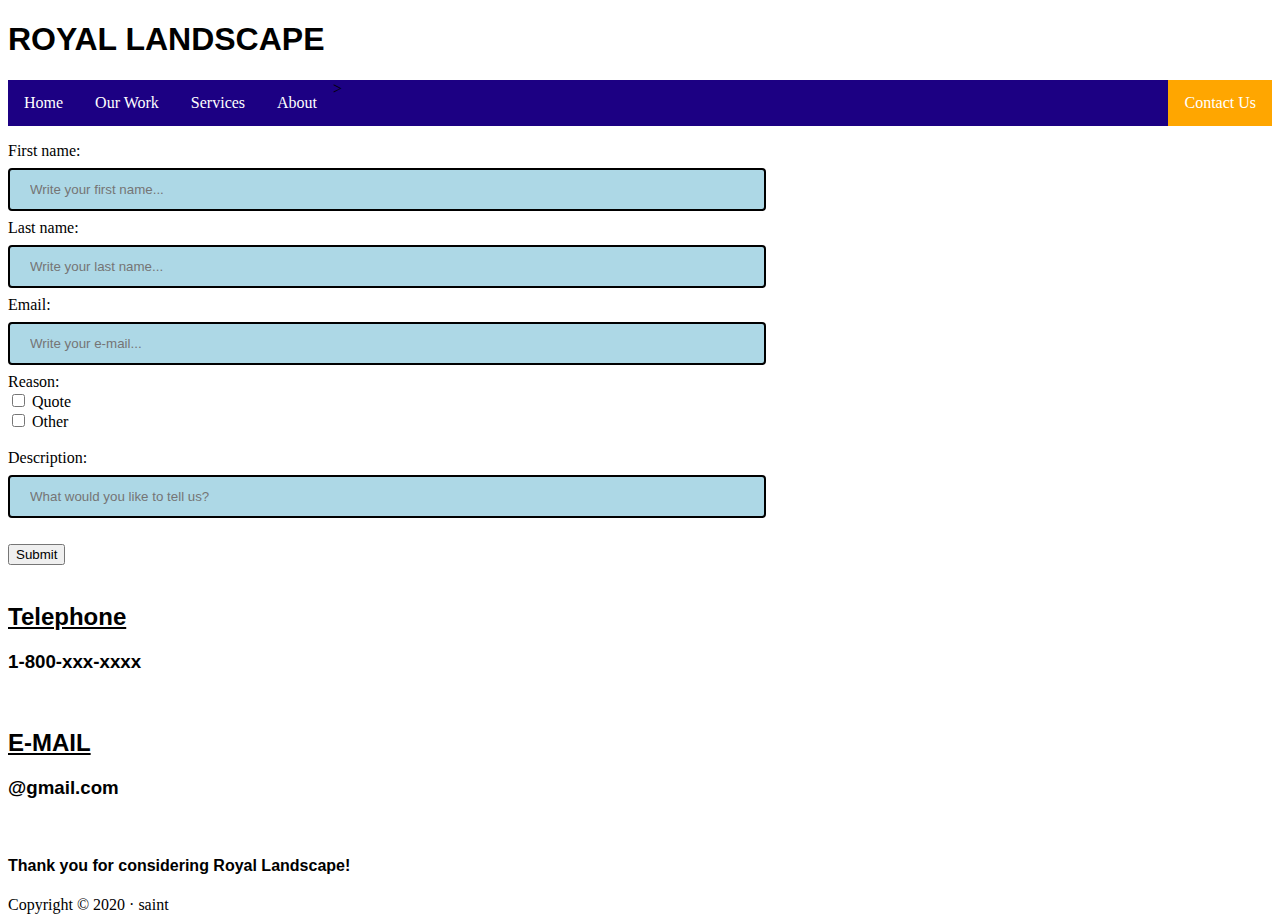
<file: contactUs.html>
<!DOCTYPE HTML>
<html lang="en">
    <head>
        <link rel="stylesheet" href = "index.css">
        <meta charset="utf-8">
        <title> Royal Landscape | Contact Us </title>
    </head>
        <body>
            <header>
            <div class="menu">
                <h1>ROYAL LANDSCAPE</h1>
            </div>
            </header>

        <ul>
           <li> <a href="index.html"> Home </a> </li>
           <li> <a href="ourWork.html"> Our Work </a> </li>
           <li> <a href="services.html"> Services </a> </li>
           <li> <a href="aboutUs.html"> About </a> </li>
           <li style="float: right;"> <a class="active" href="contactUs.html"> Contact Us </a> </li>>
        </ul>

        <p>
           <div>
            <link rel="stylesheet" href="contactUs.css">
            <form action="contactForm.php" method="POST" >
                <label for="fname">First name:</label><br>
                    <input type="text" id="fname" name="fname" placeholder="Write your first name..."> <br>
                <label for="lname">Last name:</label> <br>
                    <input type="text" id="lname" name="lname" placeholder="Write your last name..."> <br>
                <label for="email"> Email: </label> <br>
                    <input type="text" id="email" name="email" placeholder="Write your e-mail..."> <br>
            
                <label for="reason"> Reason:</label> <br>
                    <input type="checkbox" id="quote" name="quote" value="quote">
                        <label for="quote"> Quote </label> <br>
                    <input type="checkbox" id="other" name="other" value="other">
                        <label for="other"> Other </label> <br><br>

                <label for="description"> Description: </label><br>
                    <input type="text" id="description" name="description" placeholder="What would you like to tell us?"> <br>


                <br><input type="submit" value="Submit"></form>
            </form>
           </div>

           <div>
           
            <br><h2> <strong> <u> Telephone </u> </strong> </h2>
               <h3> 1-800-xxx-xxxx</h3>
           <br><h2> <strong> <u> E-MAIL </u> </strong> </h2>
                <h3> @gmail.com </h3>
            <br><h4>Thank you for considering Royal Landscape!</h4>
           </div>

        </p>

        <footer>  Copyright &copy; 2020 &middot; saint  </footer>
        </body>

</html>
</file>
<file: index.css>
ul {
    list-style-type: none;
    margin: 0;
    padding: 0;
    overflow: hidden;
    background-color: rgb(28, 0, 131);
    position: sticky;
    position: -webkit-sticky;
    top: 0;
}

li{
    float: left;    
}

a {
    display: inline-block;
    color: white;
    text-align: center;
    padding: 14px 16px;
    text-decoration: none;
}

li a:hover:not(.active){
    background-color: rgba(0, 0, 0, 0.493);
}

.active{
    background-color: #ffa600;
}

h1{
    font-family: 'Rubik', sans-serif;
}

h2{
    font-family: 'Rubik', sans-serif;
}

h3{
    font-family: 'Rubik', sans-serif;
}

h4{
    font-family: 'Rubik', sans-serif;
}

/*Font Rubik*/
<style>
@import url('https://fonts.googleapis.com/css2?family=Rubik&display=swap');
</style>
</file>
<file: contactUs.css>
input[type=text] {
    width: 60%;
    padding: 12px 20px;
    margin: 8px 0;
    border: 2px solid black;
    border-radius: 4px;
    box-sizing: border-box;
    background-color: lightblue;
    color: black;
    resize: none;
}

input[type=text]:focus {
  background-color: lightgoldenrodyellow;

input[type=submit] {
    background-color: darkblue;
    border: none;
    color: white;
    padding: 12px 28px;
    text-decoration: none;
    margin: 4px 2px;
    cursor: pointer;
}

textarea{
    width: 100%;
    height: 150px;
    padding: 12px 20px;
    border: 2px solid #ccc;
    box-sizing: border-box;
    border-radius: 4px;
    background-color: #f8f8f8;
    resize: none;
}
</file>
